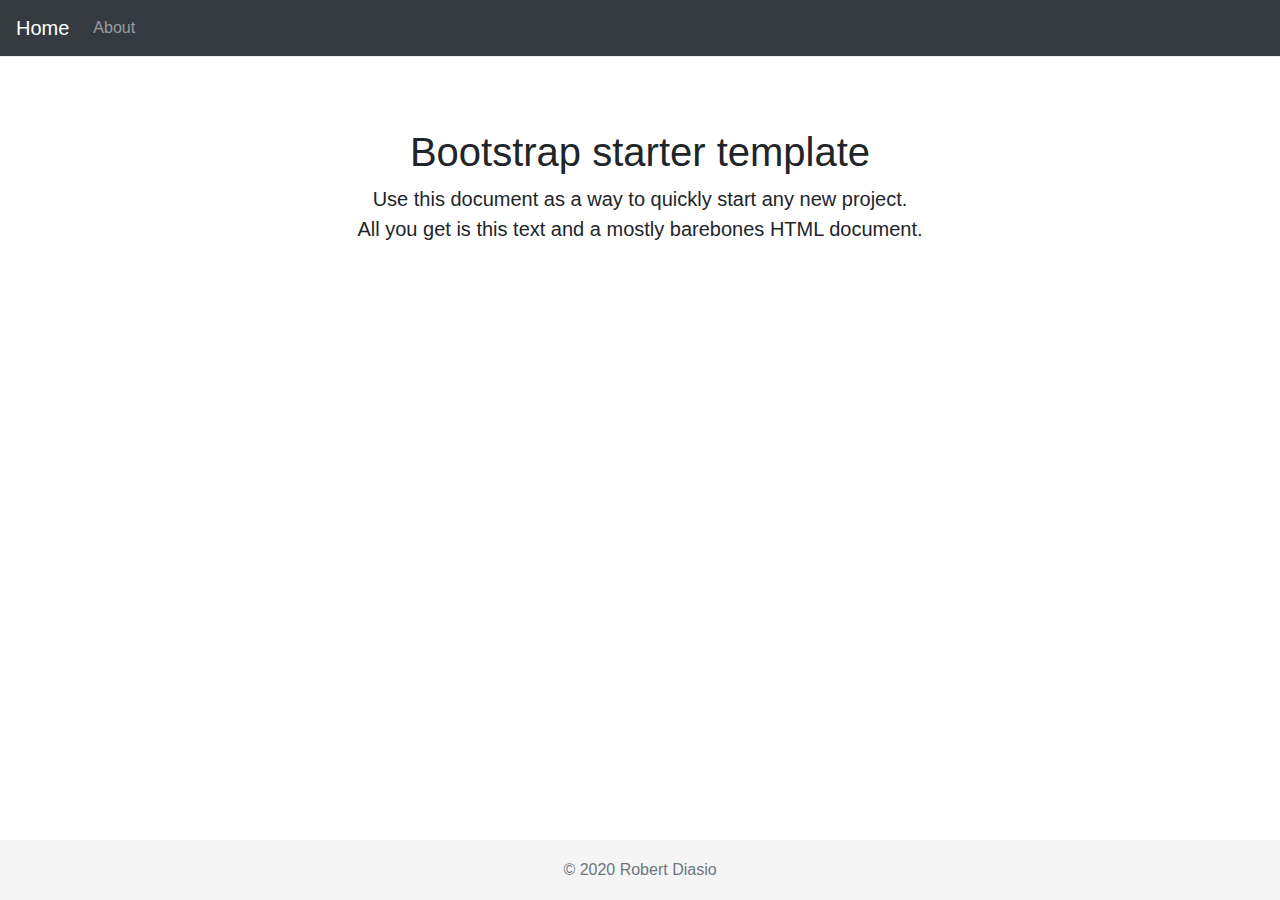
<file: docs/index.html>
<!DOCTYPE html>
<html lang="en">
    
    <head>
        <meta charset="UTF-8" />
        <meta name="viewport" content="width=device-width, initial-scale=1.0"
        />
        <meta http-equiv="X-UA-Compatible" content="ie=edge" />
        <link rel="stylesheet" href="css/style.css" />
        <link rel="icon" href="./img/icon.png" />
        <title>Basic - Bootstrap 4 with Gulp 4</title>
    </head>
    
    <body>
        <nav class="navbar navbar-expand-md navbar-dark bg-dark fixed-top"> <a class="navbar-brand" href="index.html">Home</a>
            <button class="navbar-toggler"
            type="button" data-toggle="collapse" data-target="#navbarsExampleDefault"
            aria-controls="navbarsExampleDefault" aria-expanded="false" aria-label="Toggle navigation"> <span class="navbar-toggler-icon"></span>
            </button>
            <div class="collapse navbar-collapse" id="navbarsExampleDefault">
                <ul class="navbar-nav mr-auto">
                    <li class="nav-item"> <a class="nav-link" href="about.html">About</a>
                    </li>
                </ul>
            </div>
        </nav>
        <main role="main" class="container">
            <div class="content">
                 <h1>Bootstrap starter template</h1>
                <p class="lead">Use this document as a way to quickly start any new project.
                    <br>All you get is this text and a mostly barebones HTML document.</p>
            </div>
        </main>
        <!-- /.container -->
        <footer class="footer">
            <div class="container col text-center"> <span class="text-muted">© 2020 Robert Diasio </span>
            </div>
        </footer>
</file>
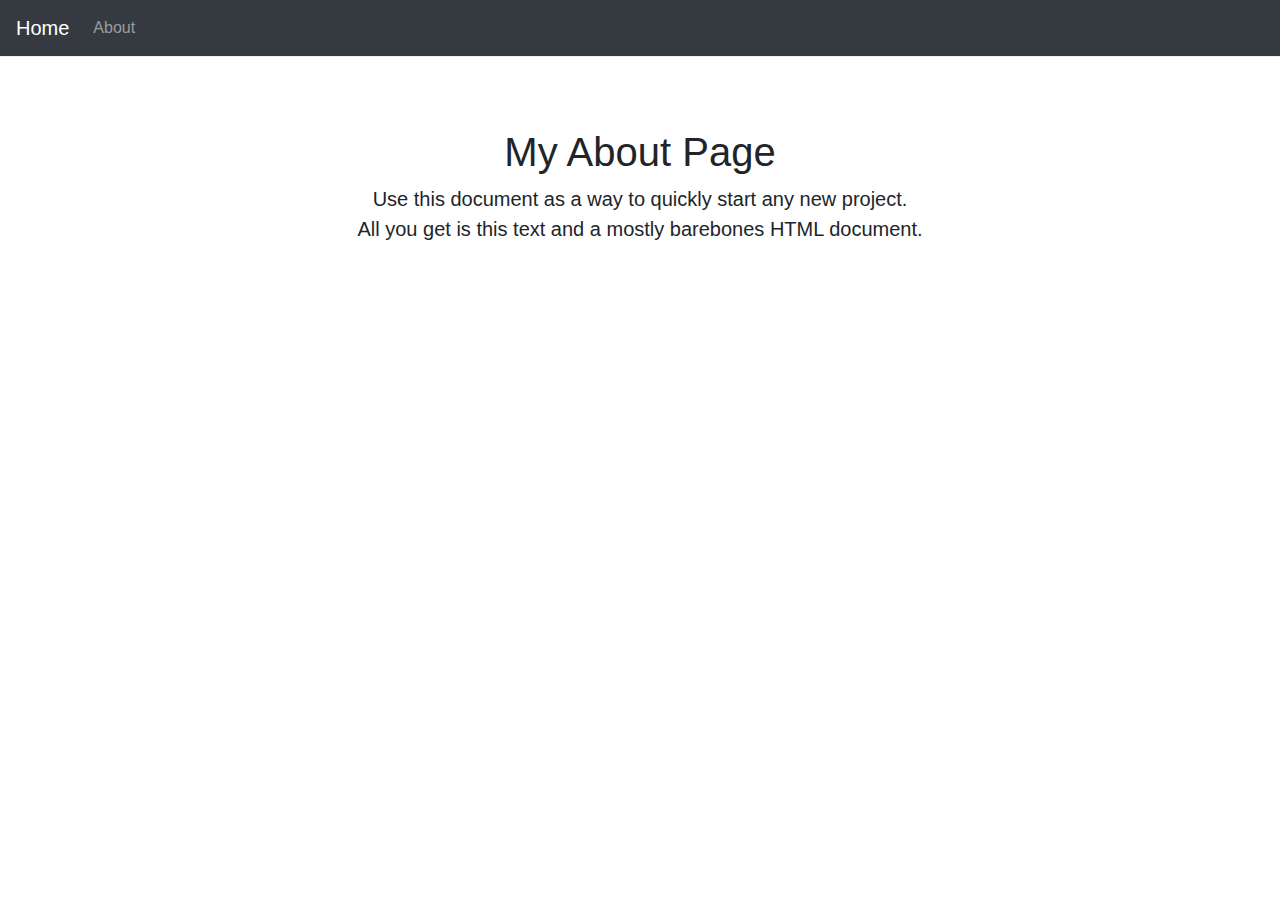
<file: docs/about.html>
<!DOCTYPE html>
<html lang="en">
    
    <head>
        <meta charset="UTF-8" />
        <meta name="viewport" content="width=device-width, initial-scale=1.0"
        />
        <meta http-equiv="X-UA-Compatible" content="ie=edge" />
        <link rel="stylesheet" href="css/style.css" />
        <link rel="icon" href="./img/icon.png" />
        <title>Basic - Bootstrap 4 with Gulp 4</title>
    </head>
    
    <body>
        <nav class="navbar navbar-expand-md navbar-dark bg-dark fixed-top"> <a class="navbar-brand" href="index.html">Home</a>
            <button class="navbar-toggler"
            type="button" data-toggle="collapse" data-target="#navbarsExampleDefault"
            aria-controls="navbarsExampleDefault" aria-expanded="false" aria-label="Toggle navigation"> <span class="navbar-toggler-icon"></span>
            </button>
            <div class="collapse navbar-collapse" id="navbarsExampleDefault">
                <ul class="navbar-nav mr-auto">
                    <li class="nav-item"> <a class="nav-link" href="about.html">About</a>
                    </li>
                </ul>
            </div>
        </nav>
        <main role="main" class="container">
            <div class="content">
                 <h1>My About Page</h1>
                <p class="lead">Use this document as a way to quickly start any new project.
                    <br>All you get is this text and a mostly barebones HTML document.</p>
            </div>
        </main>
        <!-- /.container -->
</file>
